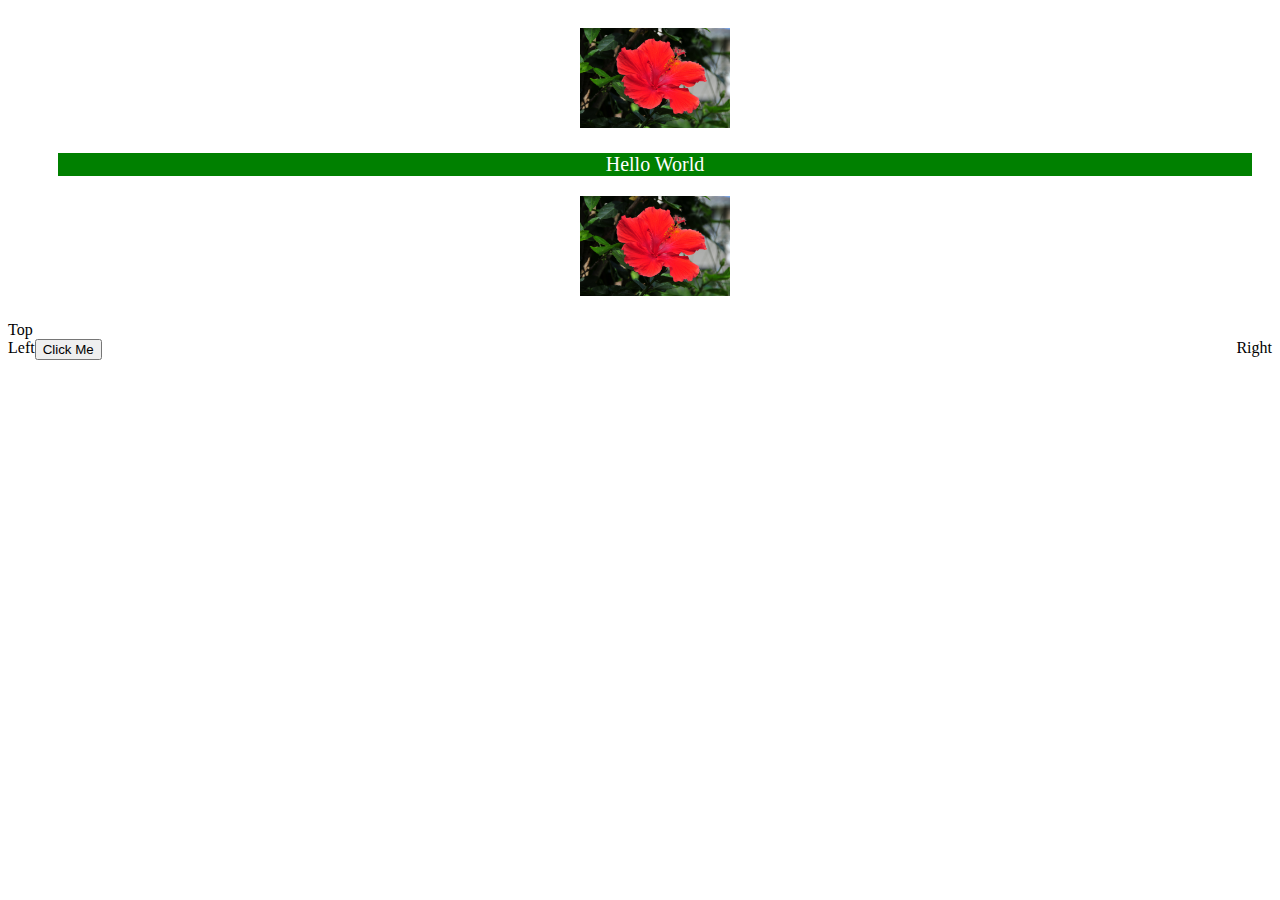
<file: index.html>
<!DOCTYPE html>
<html>
<head>
    <meta charset="utf-8">
    <meta name="viewport" content="width=device-width">
    <meta name="description" content="PhotoOnWall iOS APP">
    <meta name="keywords" content="iOS, Photo Print, Frame your photos, Photography">
    <meta name="author" content="PhotoOnWall">
    <title>PhotoOnWall Home | Welcome</title>
    
    <link rel="stylesheet" href="./my.css">
</head>
<body>
<div class="my-style"> 
    <img src="img.jpg">
    <p id="myid">Hello World</p> 
    <img src="img.jpg">
</div>

<div>
    <div>Top</div>
    <div style="float: left;">Left</div><div style="float: right">Right</div>
</div>
<button type="button" onclick="myclick()">Click Me</button>
<script src="my.js"></script>
</body>
</html>
</file>
<file: my.css>
.my-style {
    font-size: 20px;
    /* */
    color: #FFFFFF;
    text-align: center;
    padding: 20px;
    margin-left: 30px;
}

img {
    height: 100px;
}

#myid {
    background: green;
}

/* payment.html */
.pay-section {
    
    width: 500px;
    padding: 20px;
    background-color: #eeeeee;
    box-shadow: 0px 2px 2px #333333; 
    border-radius: 3px;
    font-size: 20px;
    margin: auto auto;
}
.text-field {
    font-size: 20px;
    width: 100%;
    margin: 5px;
}
.currency-select {
    width: 50%;
    margin: 5px;
    font-size: 18px;
}

.button-style {
    width: 50%;
    font-size: 22px;
    border-radius: 5px;
    margin-left: 25%;
    margin-top: 10px;
}

.link {
    color: rgba(0,0,0,0.85);
    text-decoration:none;
    text-transform: capitalize;
    font-size:16px;
    float: right;
    margin-bottom: 20px;
}
  
.link:hover{
color:#F44336;
font-weight:bold;
}

#payment-list {
    margin: 20px auto;
    padding: 10px;
    border: 1px solid #aaaaaa;
    width: 50%;
    display: none;
}
.list-container {
    width: 700px;
    display: flex;
    padding: 5px;
}

.list-customer-id {
    flex: 1;
}
.list-payment {
    flex: 2;
}

.list-date {
    flex: 2;
}
</file>
